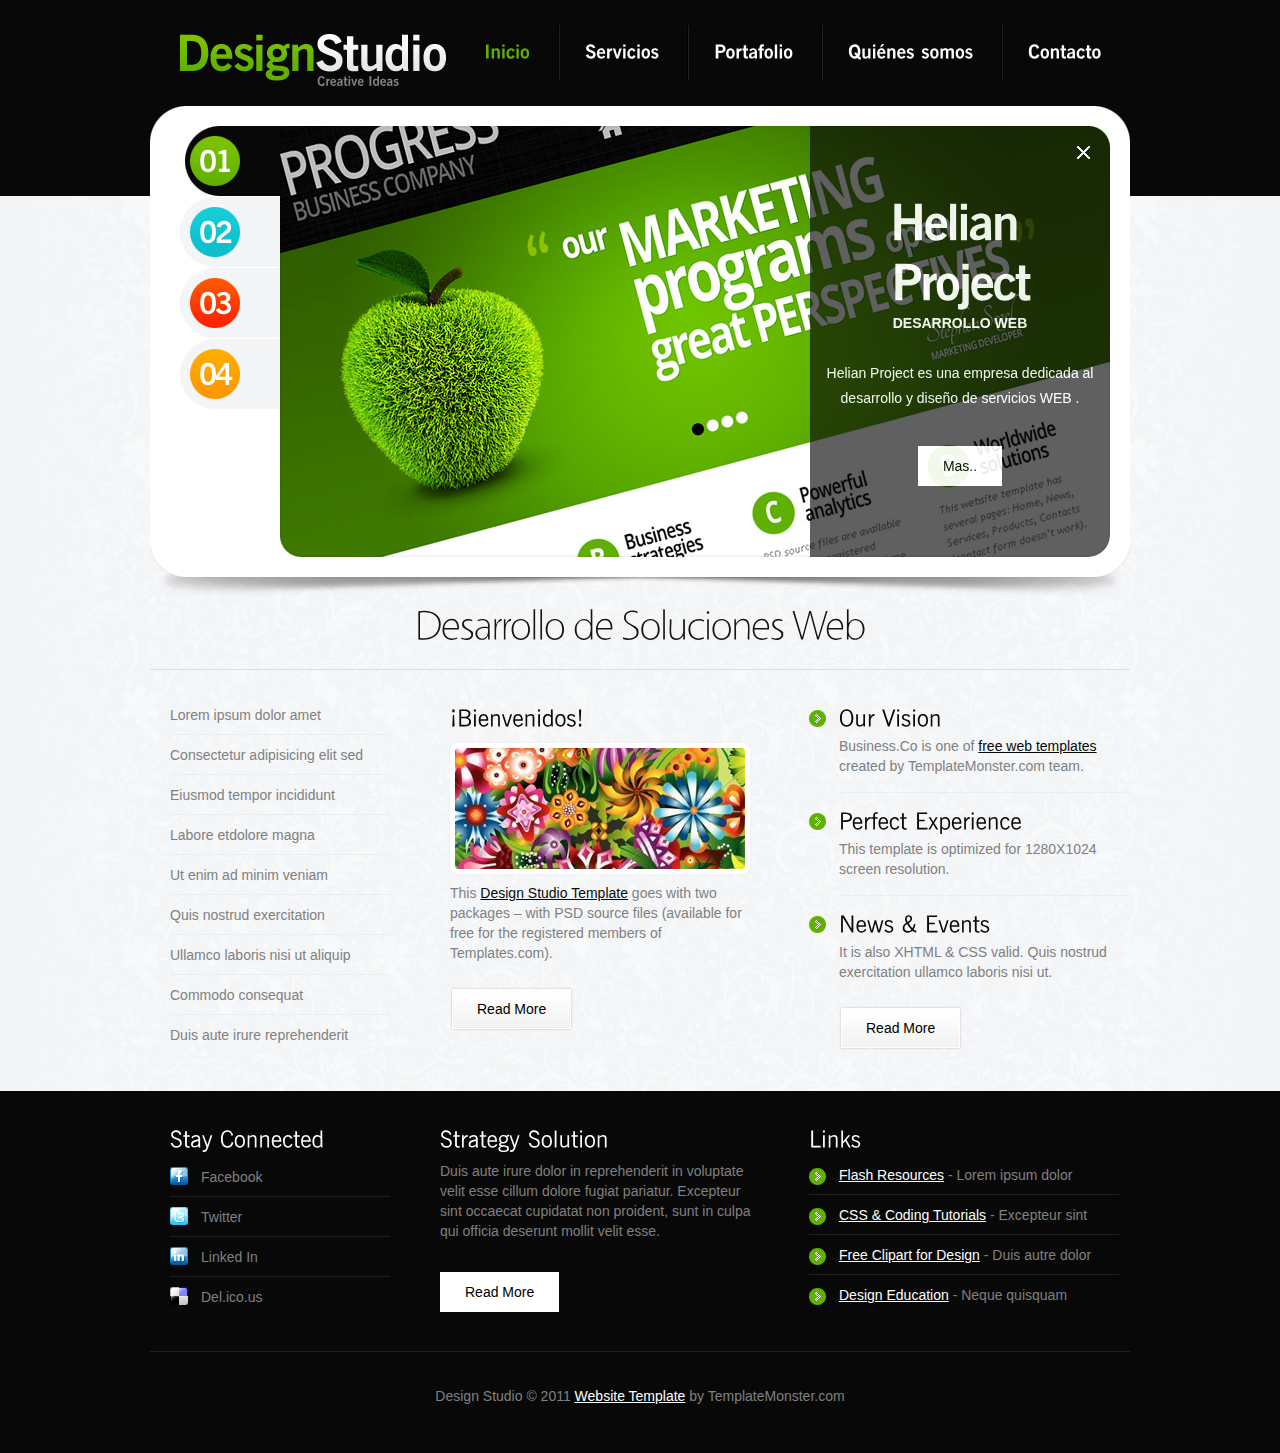
<file: index.html>
﻿<!DOCTYPE html>
<html lang="en">
	<head>
		<title>Helian - Desarrollo Web </title>
		<meta charset="utf-8">
		<link rel="stylesheet" href="css/reset.css" type="text/css" media="screen">
		<link rel="stylesheet" href="css/style.css" type="text/css" media="screen">
		<link rel="stylesheet" href="css/layout.css" type="text/css" media="screen">   
		<script src="js/jquery-1.6.3.min.js" type="text/javascript"></script>
		<script src="js/cufon-yui.js" type="text/javascript"></script>
		<script src="js/cufon-replace.js" type="text/javascript"></script>
		<script src="js/NewsGoth_400.font.js" type="text/javascript"></script>
		<script src="js/NewsGoth_700.font.js" type="text/javascript"></script>
		<script src="js/Vegur_300.font.js" type="text/javascript"></script> 
		<script src="js/FF-cash.js" type="text/javascript"></script>
		<script src="js/jquery.easing.1.3.js" type="text/javascript"></script>
		<script src="js/tms-0.3.js" type="text/javascript"></script>
		<script src="js/tms_presets.js" type="text/javascript"></script>
		<script type="text/javascript">
			$(function() { 
				$('.close').bind('click', function(){
					$(this).parent().show().fadeOut(500);
				});
			}); 
		</script>
		<!--[if lt IE 7]>
		<div style=' clear: both; text-align:center; position: relative;'>
			<a href="http://windows.microsoft.com/en-US/internet-explorer/products/ie/home?ocid=ie6_countdown_bannercode">
				<img src="http://storage.ie6countdown.com/assets/100/images/banners/warning_bar_0000_us.jpg" border="0" height="42" width="820" alt="You are using an outdated browser. For a faster, safer browsing experience, upgrade for free today." />
			</a>
		</div>
		<![endif]-->
		<!--[if lt IE 9]>
			<script type="text/javascript" src="js/html5.js"></script>
			<link rel="stylesheet" href="css/ie.css" type="text/css" media="screen">
		<![endif]-->
	</head>
	<body id="page1">
	<!--==============================header=================================-->
		<header>
			<div class="main">
				<div class="wrapper">
					<h1>
						<a href="index.html">DesignStudio</a>
						<strong>Creative Ideas</strong>
					</h1>
					<nav>
						<ul class="menu">
							<li><a class="active" href="index.html">Inicio</a></li>
                            <li><a href="services.html">Servicios</a></li>
							<li><a href="gallery.html">Portafolio</a></li>
							<li><a href="privacy.html">Quiénes somos</a></li>
                            <li><a href="contacts.html">Contacto</a></li>
						</ul>
					</nav>
				</div>
			</div><div class="ic">More Website Templates @ TemplateMonster.com - October 31, 2011!</div>
		</header>
	<!--==============================content================================-->
		<section id="content">
			<div class="main">
				<div class="slider-wrapper">
					<div class="slider">
						<ul class="items">
							<li>
								<img src="images/slider-img1.jpg" alt="" />
								<strong class="banner">
									<a class="close" href="#">x</a>
									<strong>Helian <br>Project</strong>
									<span>Desarrollo WEB</span>
									<b class="margin-bot">Helian Project es una empresa dedicada al desarrollo y dise&ntilde;o de servicios WEB .</b>
									<a class="button2" href="#">Mas..</a>
								</strong>
							</li>
							<li>
								<img src="images/slider-img2.jpg" alt="" />
								<strong class="banner">
									<a class="close" href="#">x</a>
									<strong>SpaSalon</strong>
									<span>popular Procedures</span>
									<b class="margin-bot">Quis nostrud exercitation ullamco laboris nisi ut aliquip ex ea commodo consequat duis aute irure dolor in reprehenderit<br> in voluptate velit.</b>
									<a class="button2" href="#">Read More</a>
								</strong>
							</li>
							<li>
								<img src="images/slider-img3.jpg" alt="" />
								<strong class="banner">
									<a class="close" href="#">x</a>
									<strong>GoodCook</strong>
									<span>Online cooking recipes</span>
									<b class="margin-bot">Esse cillum dolore eu fugiat nulla pariatur excepteur sint occaecat cupidatat non proident, sunt in culpa qui officia <br>deserunt mollit anim.</b>
									<a class="button2" href="#">Read More</a>
								</strong>
							</li>
							<li>
								<img src="images/slider-img4.jpg" alt="" />
								<strong class="banner">
									<a class="close" href="#">x</a>
									<strong>HandyMan</strong>
									<span>Home Services</span>
									<b class="margin-bot">At vero eos et accusamus et iusto odio dignissimos ducimus qui blanditiis praesentium voluptatum deleniti atque corrupti quos dolores et quas.</b>
									<a class="button2" href="#">Read More</a>
								</strong>
							</li>
						</ul>
					</div>
					<ul class="pagination">
						<li><a class="item-1" href=""><strong>01</strong></a></li>
						<li><a class="item-2" href=""><strong>02</strong></a></li>
						<li><a class="item-3" href=""><strong>03</strong></a></li>
						<li><a class="item-4" href=""><strong>04</strong></a></li>
					</ul>
				</div>
				<div class="border-bot1 img-indent-bot">
					<h2>Desarrollo de Soluciones Web</strong></h2>
				</div>
				<div class="wrapper">
					<article class="col-1">
						<div class="indent-left">
							<ul class="list-1">
								<li><a href="#">Lorem ipsum dolor amet</a></li>
								<li><a href="#">Consectetur adipisicing elit sed</a></li>
								<li><a href="#">Eiusmod tempor incididunt</a></li>
								<li><a href="#">Labore etdolore magna</a></li>
								<li><a href="#">Ut enim ad minim veniam</a></li>
								<li><a href="#">Quis nostrud exercitation</a></li>
								<li><a href="#">Ullamco laboris nisi ut aliquip</a></li>
								<li><a href="#">Commodo consequat</a></li>
								<li class="last-item"><a href="#">Duis aute irure reprehenderit</a></li>
							</ul>
						</div>
					</article>
					<article class="col-2">
						<h3>¡Bienvenidos!</h3>
						<div class="p1">
							<figure class="img-border"><img src="images/page1-img1.jpg" alt="" /></figure>
							<div class="clear"></div>
						</div>
						<p class="img-indent-bot">This <a href="http://blog.templatemonster.com/2011/10/31/free-website-template-slider-design-studio/">Design Studio Template</a> goes with two packages &#8211; with PSD source files (available for free for the registered members of Templates.com).</p>
						<a class="button" href="#">Read More</a>
					</article>
					<article class="col-3">
						<div class="indent-top">
							<ul class="list-2">
								<li>
									<a class="item" href="#">Our Vision</a>
									<span>Business.Co is one of <a href="http://blog.templatemonster.com/free-website-templates/" target="_blank">free web templates</a> created by TemplateMonster.com team. </span>
								</li>
								<li>
									<a class="item" href="#">Perfect Experience</a>
									<span>This template is optimized for 1280X1024 screen resolution.</span>
								</li>
								<li class="last-item">
									<a class="item" href="#">News &amp; Events</a>
									<span>It is also XHTML &amp; CSS valid. Quis nostrud exercitation ullamco laboris nisi ut.</span>
									<a class="button" href="#">Read More</a>
								</li>
							</ul>
						</div>
					</article>
				</div>
			</div>
		</section>
	<!--==============================footer=================================-->
		<footer>
			<div class="main">
				<div class="wrapper border-bot2 margin-bot">
					<article class="fcol-1">
						<div class="indent-left">
							<h3 class="color-1">Stay Connected</h3>
							<ul class="list-services">
								<li><a href="#">Facebook</a></li>
								<li><a class="it-2" href="#">Twitter</a></li>
								<li><a class="it-3" href="#">Linked In</a></li>
								<li class="last-item"><a class="it-4" href="#">Del.ico.us</a></li>
							</ul>
						</div>
					</article>
					<article class="fcol-2">
						<h3 class="color-1">Strategy Solution</h3>
						<p class="p3">Duis aute irure dolor in reprehenderit in voluptate velit esse cillum dolore fugiat pariatur. Excepteur sint occaecat cupidatat non proident, sunt in culpa qui officia deserunt mollit velit esse.</p>
						<a class="button2" href="#">Read More</a>
					</article>
					<article class="fcol-3">
						<h3 class="color-1">Links</h3>
						<ul class="list-3">
							<li><a href="#">Flash Resources</a> <span> - Lorem ipsum dolor</span></li>
							<li><a href="#">CSS &amp; Coding Tutorials</a> <span> - Excepteur sint</span></li>
							<li><a href="#">Free Clipart for Design</a> <span> - Duis autre dolor</span></li>
							<li class="last-item"><a href="#">Design Education</a> <span> - Neque quisquam</span></li>
						</ul>
					</article>
				</div>
				<div class="aligncenter">
					Design Studio &copy; 2011 <a rel="nofollow" class="color-1" href="http://www.templatemonster.com/" target="_blank">Website Template</a> by TemplateMonster.com
				</div>
			</div>
		</footer>
		<script type="text/javascript"> Cufon.now(); </script>
		<script type="text/javascript">
			$(window).load(function() {
				$('.slider')._TMS({
					duration:800,
					easing:'easeOutQuart',
					preset:'diagonalExpand',
					slideshow:7000,
					pagNums:false,
					pagination:'.pagination',
					banners:'fade',
					pauseOnHover:true,
					waitBannerAnimation:true
				});
			});
		</script>
	</body>
</html>
</file>
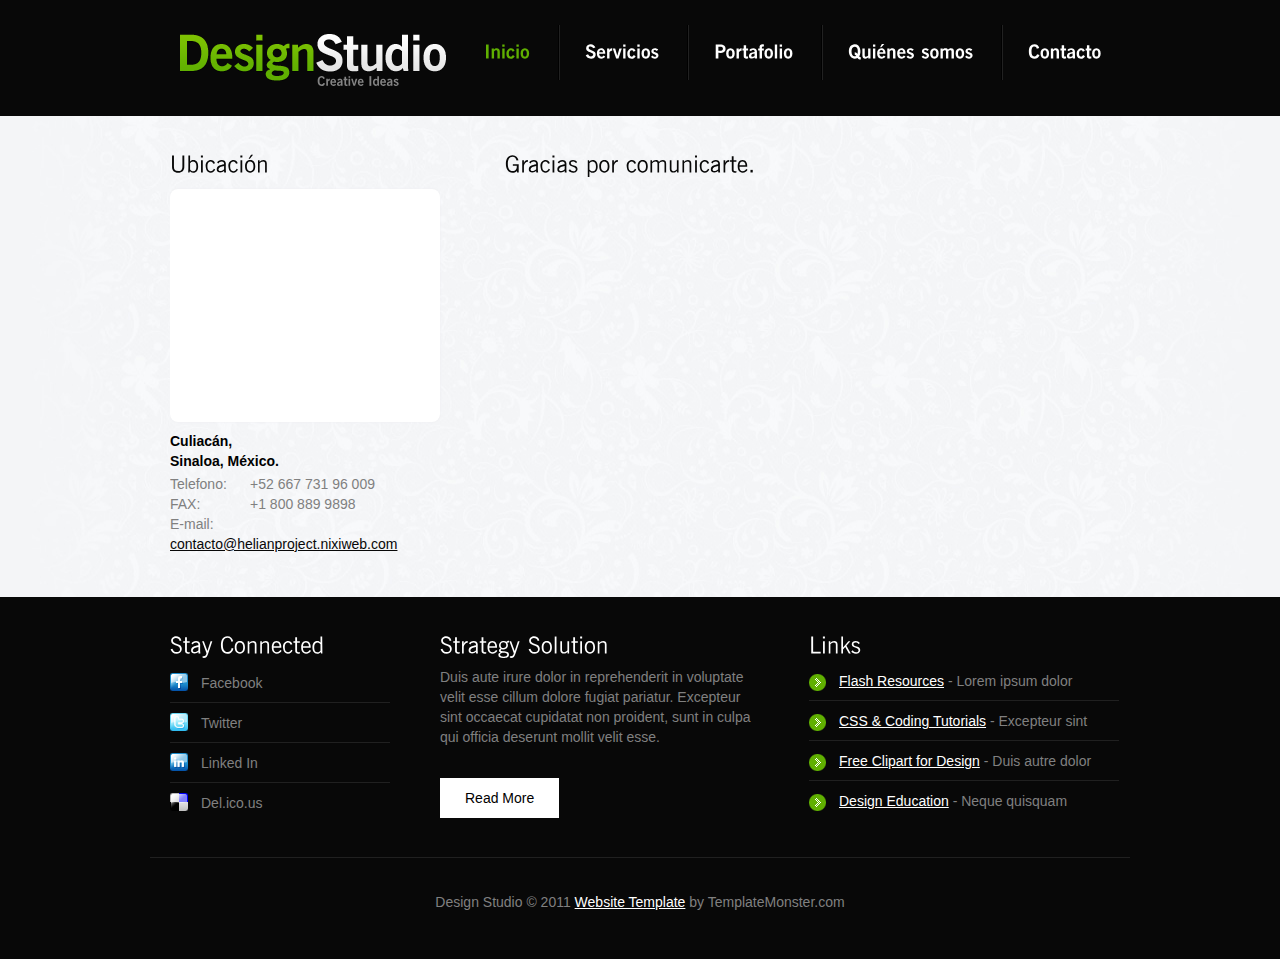
<file: confirm_send_email.html>
<!DOCTYPE html>
<html lang="es">
	<head>
		<title></title>
		<meta charset="utf-8">
		<link rel="stylesheet" href="css/reset.css" type="text/css" media="screen">
		<link rel="stylesheet" href="css/style.css" type="text/css" media="screen">
		<link rel="stylesheet" href="css/layout.css" type="text/css" media="screen">   
		<script src="js/jquery-1.6.3.min.js" type="text/javascript"></script>
		<script src="js/cufon-yui.js" type="text/javascript"></script>
		<script src="js/cufon-replace.js" type="text/javascript"></script>
		<script src="js/NewsGoth_400.font.js" type="text/javascript"></script>
		<script src="js/NewsGoth_700.font.js" type="text/javascript"></script>
		<script src="js/Vegur_300.font.js" type="text/javascript"></script> 
		<script src="js/FF-cash.js" type="text/javascript"></script>
		<script type="text/javascript" src="js/jquery.googlemaps1.01.js"></script>
		
		<script type="text/javascript" src="http://maps.google.com/maps/api/js?sensor=false&amp;language=es"></script>
    	<script type="text/javascript" src="js/map.js"></script>
		<!--[if lt IE 7]>
		<div style=' clear: both; text-align:center; position: relative;'>
			<a href="http://windows.microsoft.com/en-US/internet-explorer/products/ie/home?ocid=ie6_countdown_bannercode">
				<img src="http://storage.ie6countdown.com/assets/100/images/banners/warning_bar_0000_us.jpg" border="0" height="42" width="820" alt="You are using an outdated browser. For a faster, safer browsing experience, upgrade for free today." />
			</a>
		</div>
		<![endif]-->
		<!--[if lt IE 9]>
			<script type="text/javascript" src="js/html5.js"></script>
			<link rel="stylesheet" href="css/ie.css" type="text/css" media="screen">
		<![endif]-->
	</head>
	<body id="page5">
<!--==============================header=================================-->
		<header>
			<div class="main">
				<div class="wrapper">
					<h1>
						<a href="index.html">DesignStudio</a>
						<strong>Creative Ideas</strong>
					</h1>
					<nav>
						<ul class="menu">
							<li><a class="active" href="index.html">Inicio</a></li>
                            <li><a href="services.html">Servicios</a></li>
							<li><a href="gallery.html">Portafolio</a></li>
							<li><a href="privacy.html">Quiénes somos</a></li>
                            <li><a href="contacts.html">Contacto</a></li>
						</ul>
					</nav>
				</div>
			</div><div class="ic">More Website Templates @ TemplateMonster.com - October 31, 2011!</div>
		</header>
<!--==============================content================================-->
		<section id="content">
			<div class="main">
				<div class="indent-left">
					<div class="wrapper">
						<article class="col-1">
							<h3>Ubicación</h3>
							<div class="p1">
								<figure class="img-border">
									<div id="map_canvas"></div>
								</figure>
								<div class="clear"></div>
							</div>
							<dl>
								<dt>Culiacán,<br>Sinaloa, México.</dt>
								<dd><span>Telefono:</span>+52 667 731 96 009</dd>
								<dd><span>FAX:</span>  +1 800 889 9898</dd>
								<dd><span>E-mail:</span> <a class="link-2" href="#">contacto@helianproject.nixiweb.com</a></dd>
							</dl>
						</article>
						<article class="col-2">
							<h3>Gracias por comunicarte.</h3>
							
						</article>
					</div>
				</div>
			</div>
		</section>
<!--==============================footer=================================-->
		<footer>
			<div class="main">
				<div class="wrapper border-bot2 margin-bot">
					<article class="fcol-1">
						<div class="indent-left">
							<h3 class="color-1">Stay Connected</h3>
							<ul class="list-services">
								<li><a href="#">Facebook</a></li>
								<li><a class="it-2" href="#">Twitter</a></li>
								<li><a class="it-3" href="#">Linked In</a></li>
								<li class="last-item"><a class="it-4" href="#">Del.ico.us</a></li>
							</ul>
						</div>
					</article>
					<article class="fcol-2">
						<h3 class="color-1">Strategy Solution</h3>
						<p class="p3">Duis aute irure dolor in reprehenderit in voluptate velit esse cillum dolore fugiat pariatur. Excepteur sint occaecat cupidatat non proident, sunt in culpa qui officia deserunt mollit velit esse.</p>
						<a class="button2" href="#">Read More</a>
					</article>
					<article class="fcol-3">
						<h3 class="color-1">Links</h3>
						<ul class="list-3">
							<li><a href="#">Flash Resources</a> <span> - Lorem ipsum dolor</span></li>
							<li><a href="#">CSS &amp; Coding Tutorials</a> <span> - Excepteur sint</span></li>
							<li><a href="#">Free Clipart for Design</a> <span> - Duis autre dolor</span></li>
							<li class="last-item"><a href="#">Design Education</a> <span> - Neque quisquam</span></li>
						</ul>
					</article>
				</div>
				<div class="aligncenter">
					Design Studio &copy; 2011 <a rel="nofollow" class="color-1" href="http://www.templatemonster.com/" target="_blank">Website Template</a> by TemplateMonster.com
				</div>
			</div>
		</footer>
		<script type="text/javascript"> Cufon.now(); </script>
	</body>
</html>
</file>
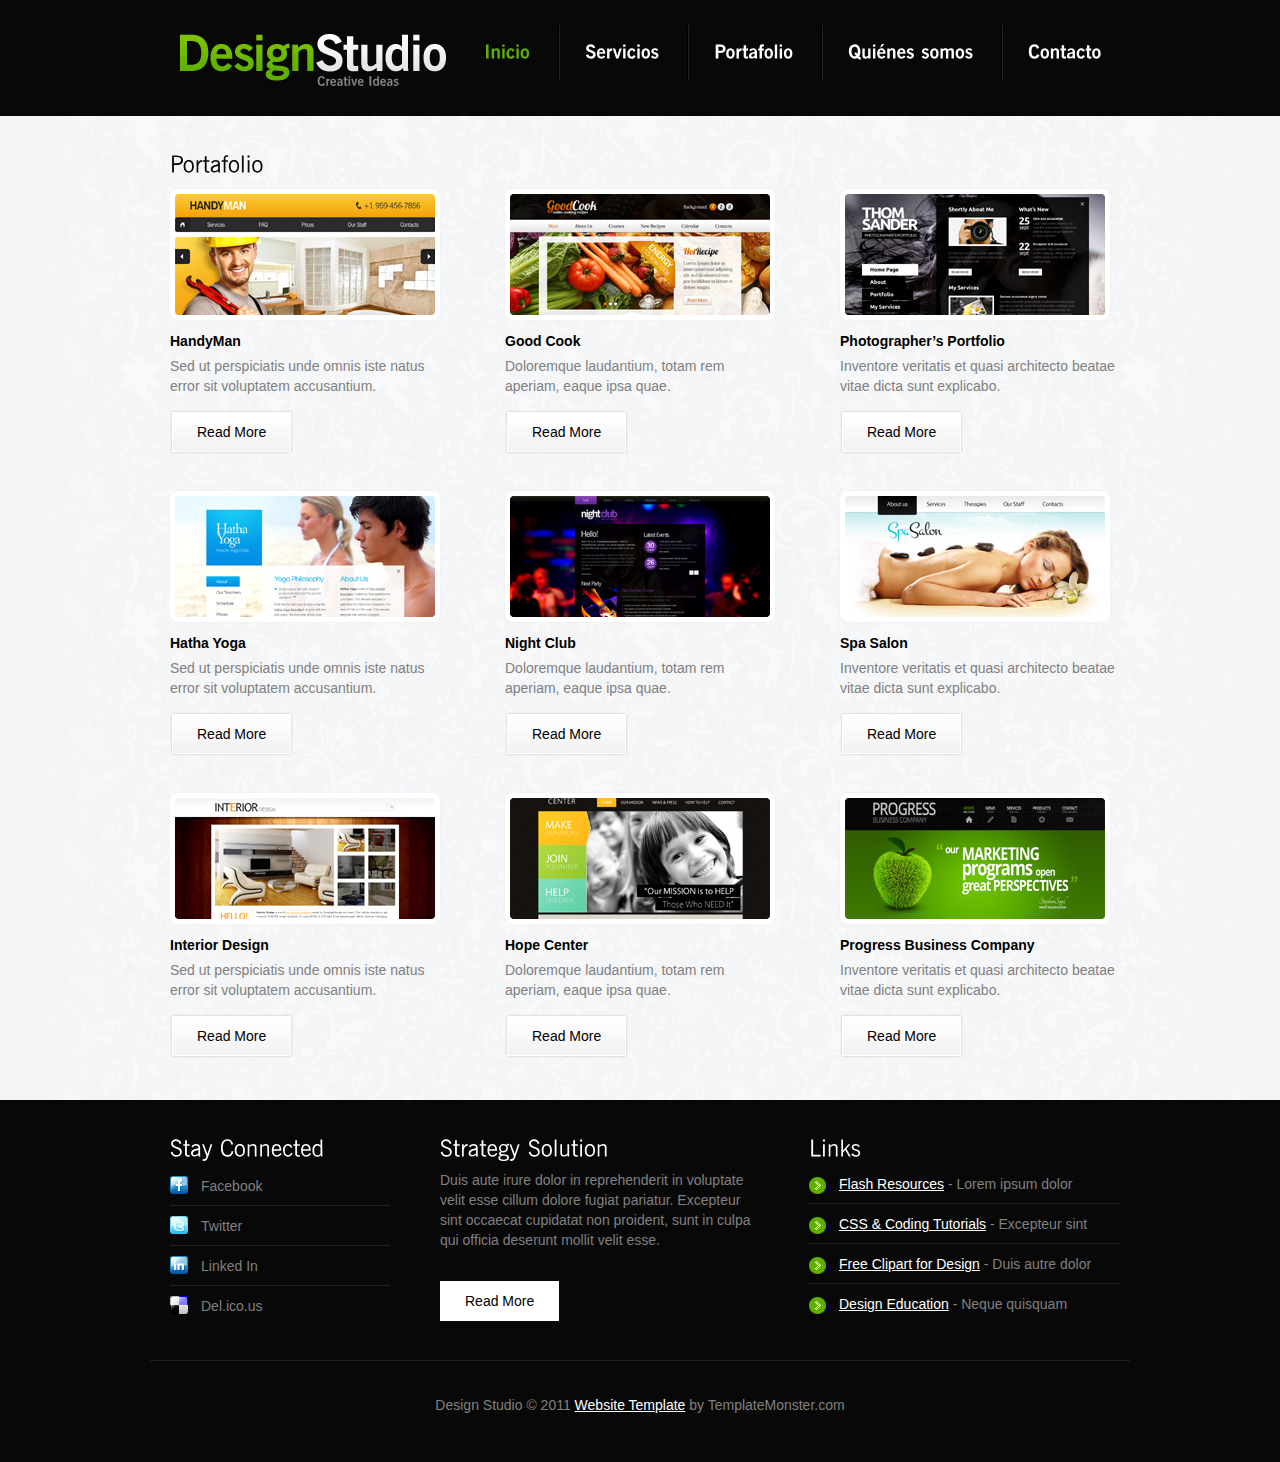
<file: gallery.html>
<!DOCTYPE html>
<html lang="en">
	<head>
		<title></title>
		<meta charset="utf-8">
		<link rel="stylesheet" href="css/reset.css" type="text/css" media="screen">
		<link rel="stylesheet" href="css/style.css" type="text/css" media="screen">
		<link rel="stylesheet" href="css/layout.css" type="text/css" media="screen">   
		<script src="js/jquery-1.6.3.min.js" type="text/javascript"></script>
		<script src="js/cufon-yui.js" type="text/javascript"></script>
		<script src="js/cufon-replace.js" type="text/javascript"></script>
		<script src="js/NewsGoth_400.font.js" type="text/javascript"></script>
		<script src="js/NewsGoth_700.font.js" type="text/javascript"></script>
		<script src="js/Vegur_300.font.js" type="text/javascript"></script> 
		<script src="js/FF-cash.js" type="text/javascript"></script>
		<!--[if lt IE 7]>
		<div style=' clear: both; text-align:center; position: relative;'>
			<a href="http://windows.microsoft.com/en-US/internet-explorer/products/ie/home?ocid=ie6_countdown_bannercode">
				<img src="http://storage.ie6countdown.com/assets/100/images/banners/warning_bar_0000_us.jpg" border="0" height="42" width="820" alt="You are using an outdated browser. For a faster, safer browsing experience, upgrade for free today." />
			</a>
		</div>
		<![endif]-->
		<!--[if lt IE 9]>
			<script type="text/javascript" src="js/html5.js"></script>
			<link rel="stylesheet" href="css/ie.css" type="text/css" media="screen">
		<![endif]-->
	</head>
	<body id="page3">
	<!--==============================header=================================-->
		<header>
			<div class="main">
				<div class="wrapper">
					<h1>
						<a href="index.html">DesignStudio</a>
						<strong>Creative Ideas</strong>
					</h1>
					<nav>
						<ul class="menu">
							<li><a class="active" href="index.html">Inicio</a></li>
                            <li><a href="services.html">Servicios</a></li>
							<li><a href="gallery.html">Portafolio</a></li>
							<li><a href="privacy.html">Quiénes somos</a></li>
                            <li><a href="contacts.html">Contacto</a></li>
						</ul>
					</nav>
				</div>
			</div>
		</header>
	<!--==============================content================================-->
		<section id="content">
			<div class="main">
				<div class="indent-left">
					<h3>Portafolio</h3>
					<div class="wrapper margin-bot">
						<article class="col-1">
							<div class="prev-indent-bot">
								<figure class="img-border"><a href="#"><img src="images/page3-img1.jpg" alt="" /></a></figure>
								<div class="clear"></div>
							</div>
							<h6>HandyMan</h6>
							<p class="p2">Sed ut perspiciatis unde omnis iste natus error sit voluptatem accusantium.</p>
							<a class="button" href="#">Read More</a>
						</article>
						<article class="col-1">
							<div class="prev-indent-bot">
								<figure class="img-border"><a href="#"><img src="images/page3-img2.jpg" alt="" /></a></figure>
								<div class="clear"></div>
							</div>
							<h6>Good Cook</h6>
							<p class="p2">Doloremque laudantium, totam rem aperiam, eaque ipsa quae.</p>
							<a class="button" href="#">Read More</a>
						</article>
						<article class="col-2">
							<div class="prev-indent-bot">
								<figure class="img-border"><a href="#"><img src="images/page3-img3.jpg" alt="" /></a></figure>
								<div class="clear"></div>
							</div>
							<h6>Photographer’s Portfolio</h6>
							<p class="p2">Inventore veritatis et quasi architecto beatae vitae dicta sunt explicabo.</p>
							<a class="button" href="#">Read More</a>
						</article>
					</div>
					<div class="wrapper margin-bot">
						<article class="col-1">
							<div class="prev-indent-bot">
								<figure class="img-border"><a href="#"><img src="images/page3-img4.jpg" alt="" /></a></figure>
								<div class="clear"></div>
							</div>
							<h6>Hatha Yoga</h6>
							<p class="p2">Sed ut perspiciatis unde omnis iste natus error sit voluptatem accusantium.</p>
							<a class="button" href="#">Read More</a>
						</article>
						<article class="col-1">
							<div class="prev-indent-bot">
								<figure class="img-border"><a href="#"><img src="images/page3-img5.jpg" alt="" /></a></figure>
								<div class="clear"></div>
							</div>
							<h6>Night Club</h6>
							<p class="p2">Doloremque laudantium, totam rem aperiam, eaque ipsa quae.</p>
							<a class="button" href="#">Read More</a>
						</article>
						<article class="col-2">
							<div class="prev-indent-bot">
								<figure class="img-border"><a href="#"><img src="images/page3-img6.jpg" alt="" /></a></figure>
								<div class="clear"></div>
							</div>
							<h6>Spa Salon</h6>
							<p class="p2">Inventore veritatis et quasi architecto beatae vitae dicta sunt explicabo.</p>
							<a class="button" href="#">Read More</a>
						</article>
					</div>
					<div class="wrapper">
						<article class="col-1">
							<div class="prev-indent-bot">
								<figure class="img-border"><a href="#"><img src="images/page3-img7.jpg" alt="" /></a></figure>
								<div class="clear"></div>
							</div>
							<h6>Interior Design</h6>
							<p class="p2">Sed ut perspiciatis unde omnis iste natus error sit voluptatem accusantium.</p>
							<a class="button" href="#">Read More</a>
						</article>
						<article class="col-1">
							<div class="prev-indent-bot">
								<figure class="img-border"><a href="#"><img src="images/page3-img8.jpg" alt="" /></a></figure>
								<div class="clear"></div>
							</div>
							<h6>Hope Center</h6>
							<p class="p2">Doloremque laudantium, totam rem aperiam, eaque ipsa quae.</p>
							<a class="button" href="#">Read More</a>
						</article>
						<article class="col-2">
							<div class="prev-indent-bot">
								<figure class="img-border"><a href="#"><img src="images/page3-img9.jpg" alt="" /></a></figure>
								<div class="clear"></div>
							</div>
							<h6>Progress Business Company</h6>
							<p class="p2">Inventore veritatis et quasi architecto beatae vitae dicta sunt explicabo.</p>
							<a class="button" href="#">Read More</a>
						</article>
					</div>
				</div>
			</div>
		</section>
	<!--==============================footer=================================-->
		<footer>
			<div class="main">
				<div class="wrapper border-bot2 margin-bot">
					<article class="fcol-1">
						<div class="indent-left">
							<h3 class="color-1">Stay Connected</h3>
							<ul class="list-services">
								<li><a href="#">Facebook</a></li>
								<li><a class="it-2" href="#">Twitter</a></li>
								<li><a class="it-3" href="#">Linked In</a></li>
								<li class="last-item"><a class="it-4" href="#">Del.ico.us</a></li>
							</ul>
						</div>
					</article>
					<article class="fcol-2">
						<h3 class="color-1">Strategy Solution</h3>
						<p class="p3">Duis aute irure dolor in reprehenderit in voluptate velit esse cillum dolore fugiat pariatur. Excepteur sint occaecat cupidatat non proident, sunt in culpa qui officia deserunt mollit velit esse.</p>
						<a class="button2" href="#">Read More</a>
					</article>
					<article class="fcol-3">
						<h3 class="color-1">Links</h3>
						<ul class="list-3">
							<li><a href="#">Flash Resources</a> <span> - Lorem ipsum dolor</span></li>
							<li><a href="#">CSS &amp; Coding Tutorials</a> <span> - Excepteur sint</span></li>
							<li><a href="#">Free Clipart for Design</a> <span> - Duis autre dolor</span></li>
							<li class="last-item"><a href="#">Design Education</a> <span> - Neque quisquam</span></li>
						</ul>
					</article>
				</div>
				<div class="aligncenter">
					Design Studio &copy; 2011 <a rel="nofollow" class="color-1" href="http://www.templatemonster.com/" target="_blank">Website Template</a> by TemplateMonster.com
				</div>
			</div>
		</footer>
		<script type="text/javascript"> Cufon.now(); </script>
	</body>
</html>
</file>
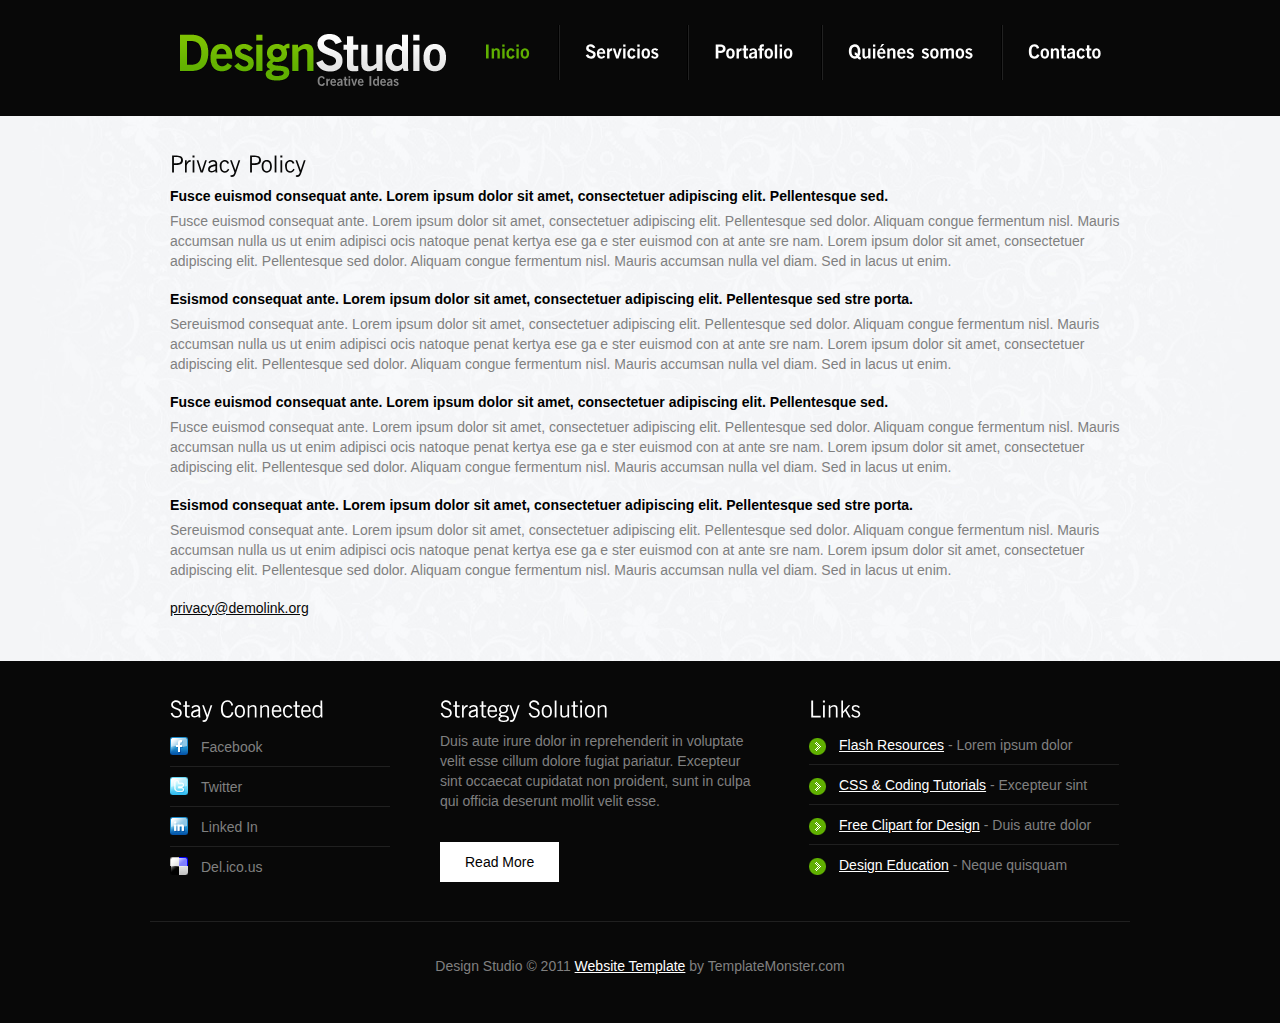
<file: privacy.html>
<!DOCTYPE html>
<html lang="en">
	<head>
		<title></title>
		<meta charset="utf-8">
		<link rel="stylesheet" href="css/reset.css" type="text/css" media="screen">
		<link rel="stylesheet" href="css/style.css" type="text/css" media="screen">
		<link rel="stylesheet" href="css/layout.css" type="text/css" media="screen">   
		<script src="js/jquery-1.6.3.min.js" type="text/javascript"></script>
		<script src="js/cufon-yui.js" type="text/javascript"></script>
		<script src="js/cufon-replace.js" type="text/javascript"></script>
		<script src="js/NewsGoth_400.font.js" type="text/javascript"></script>
		<script src="js/NewsGoth_700.font.js" type="text/javascript"></script>
		<script src="js/Vegur_300.font.js" type="text/javascript"></script> 
		<script src="js/FF-cash.js" type="text/javascript"></script>
		<!--[if lt IE 7]>
		<div style=' clear: both; text-align:center; position: relative;'>
			<a href="http://windows.microsoft.com/en-US/internet-explorer/products/ie/home?ocid=ie6_countdown_bannercode">
				<img src="http://storage.ie6countdown.com/assets/100/images/banners/warning_bar_0000_us.jpg" border="0" height="42" width="820" alt="You are using an outdated browser. For a faster, safer browsing experience, upgrade for free today." />
			</a>
		</div>
		<![endif]-->
		<!--[if lt IE 9]>
			<script type="text/javascript" src="js/html5.js"></script>
			<link rel="stylesheet" href="css/ie.css" type="text/css" media="screen">
		<![endif]-->
	</head>
	<body id="page4">
	<!--==============================header=================================-->
		<header>
			<div class="main">
				<div class="wrapper">
					<h1>
						<a href="index.html">DesignStudio</a>
						<strong>Creative Ideas</strong>
					</h1>
					<nav>
						<ul class="menu">
							<li><a class="active" href="index.html">Inicio</a></li>
                            <li><a href="services.html">Servicios</a></li>
							<li><a href="gallery.html">Portafolio</a></li>
							<li><a href="privacy.html">Quiénes somos</a></li>
                            <li><a href="contacts.html">Contacto</a></li>
						</ul>
					</nav>
				</div>
			</div><div class="ic">More Website Templates @ TemplateMonster.com - October 31, 2011!</div>
		</header>
	<!--==============================content================================-->
		<section id="content">
			<div class="main">
				<div class="indent-left">
					<h3>Privacy Policy</h3>
					<h6>Fusce euismod consequat ante. Lorem ipsum dolor sit amet, consectetuer adipiscing elit. Pellentesque sed.</h6>
					<p>Fusce euismod consequat ante. Lorem ipsum dolor sit amet, consectetuer adipiscing elit. Pellentesque sed dolor. Aliquam congue fermentum nisl. Mauris accumsan nulla us ut enim adipisci ocis natoque penat kertya ese ga e ster euismod con at ante sre nam. Lorem ipsum dolor sit amet, consectetuer adipiscing elit. Pellentesque sed dolor. Aliquam congue fermentum nisl. Mauris accumsan nulla vel diam. Sed in lacus ut enim.</p>
					<h6>Esismod consequat ante. Lorem ipsum dolor sit amet, consectetuer adipiscing elit. Pellentesque sed stre porta.</h6>
					<p>Sereuismod consequat ante. Lorem ipsum dolor sit amet, consectetuer adipiscing elit. Pellentesque sed dolor. Aliquam congue fermentum nisl. Mauris accumsan nulla us ut enim adipisci ocis natoque penat kertya ese ga e ster euismod con at ante sre nam. Lorem ipsum dolor sit amet, consectetuer adipiscing elit. Pellentesque sed dolor. Aliquam congue fermentum nisl. Mauris accumsan nulla vel diam. Sed in lacus ut enim.</p>
					<h6>Fusce euismod consequat ante. Lorem ipsum dolor sit amet, consectetuer adipiscing elit. Pellentesque sed.</h6>
					<p>Fusce euismod consequat ante. Lorem ipsum dolor sit amet, consectetuer adipiscing elit. Pellentesque sed dolor. Aliquam congue fermentum nisl. Mauris accumsan nulla us ut enim adipisci ocis natoque penat kertya ese ga e ster euismod con at ante sre nam. Lorem ipsum dolor sit amet, consectetuer adipiscing elit. Pellentesque sed dolor. Aliquam congue fermentum nisl. Mauris accumsan nulla vel diam. Sed in lacus ut enim.</p>
					<h6>Esismod consequat ante. Lorem ipsum dolor sit amet, consectetuer adipiscing elit. Pellentesque sed stre porta.</h6>
					<p>Sereuismod consequat ante. Lorem ipsum dolor sit amet, consectetuer adipiscing elit. Pellentesque sed dolor. Aliquam congue fermentum nisl. Mauris accumsan nulla us ut enim adipisci ocis natoque penat kertya ese ga e ster euismod con at ante sre nam. Lorem ipsum dolor sit amet, consectetuer adipiscing elit. Pellentesque sed dolor. Aliquam congue fermentum nisl. Mauris accumsan nulla vel diam. Sed in lacus ut enim.</p>
					<a href="#">privacy@demolink.org</a>
				</div>
			</div>
		</section>
	<!--==============================footer=================================-->
		<footer>
			<div class="main">
				<div class="wrapper border-bot2 margin-bot">
					<article class="fcol-1">
						<div class="indent-left">
							<h3 class="color-1">Stay Connected</h3>
							<ul class="list-services">
								<li><a href="#">Facebook</a></li>
								<li><a class="it-2" href="#">Twitter</a></li>
								<li><a class="it-3" href="#">Linked In</a></li>
								<li class="last-item"><a class="it-4" href="#">Del.ico.us</a></li>
							</ul>
						</div>
					</article>
					<article class="fcol-2">
						<h3 class="color-1">Strategy Solution</h3>
						<p class="p3">Duis aute irure dolor in reprehenderit in voluptate velit esse cillum dolore fugiat pariatur. Excepteur sint occaecat cupidatat non proident, sunt in culpa qui officia deserunt mollit velit esse.</p>
						<a class="button2" href="#">Read More</a>
					</article>
					<article class="fcol-3">
						<h3 class="color-1">Links</h3>
						<ul class="list-3">
							<li><a href="#">Flash Resources</a> <span> - Lorem ipsum dolor</span></li>
							<li><a href="#">CSS &amp; Coding Tutorials</a> <span> - Excepteur sint</span></li>
							<li><a href="#">Free Clipart for Design</a> <span> - Duis autre dolor</span></li>
							<li class="last-item"><a href="#">Design Education</a> <span> - Neque quisquam</span></li>
						</ul>
					</article>
				</div>
				<div class="aligncenter">
					Design Studio &copy; 2011 <a rel="nofollow" class="color-1" href="http://www.templatemonster.com/" target="_blank">Website Template</a> by TemplateMonster.com
				</div>
			</div>
		</footer>
		<script type="text/javascript"> Cufon.now(); </script>
	</body>
</html>
</file>
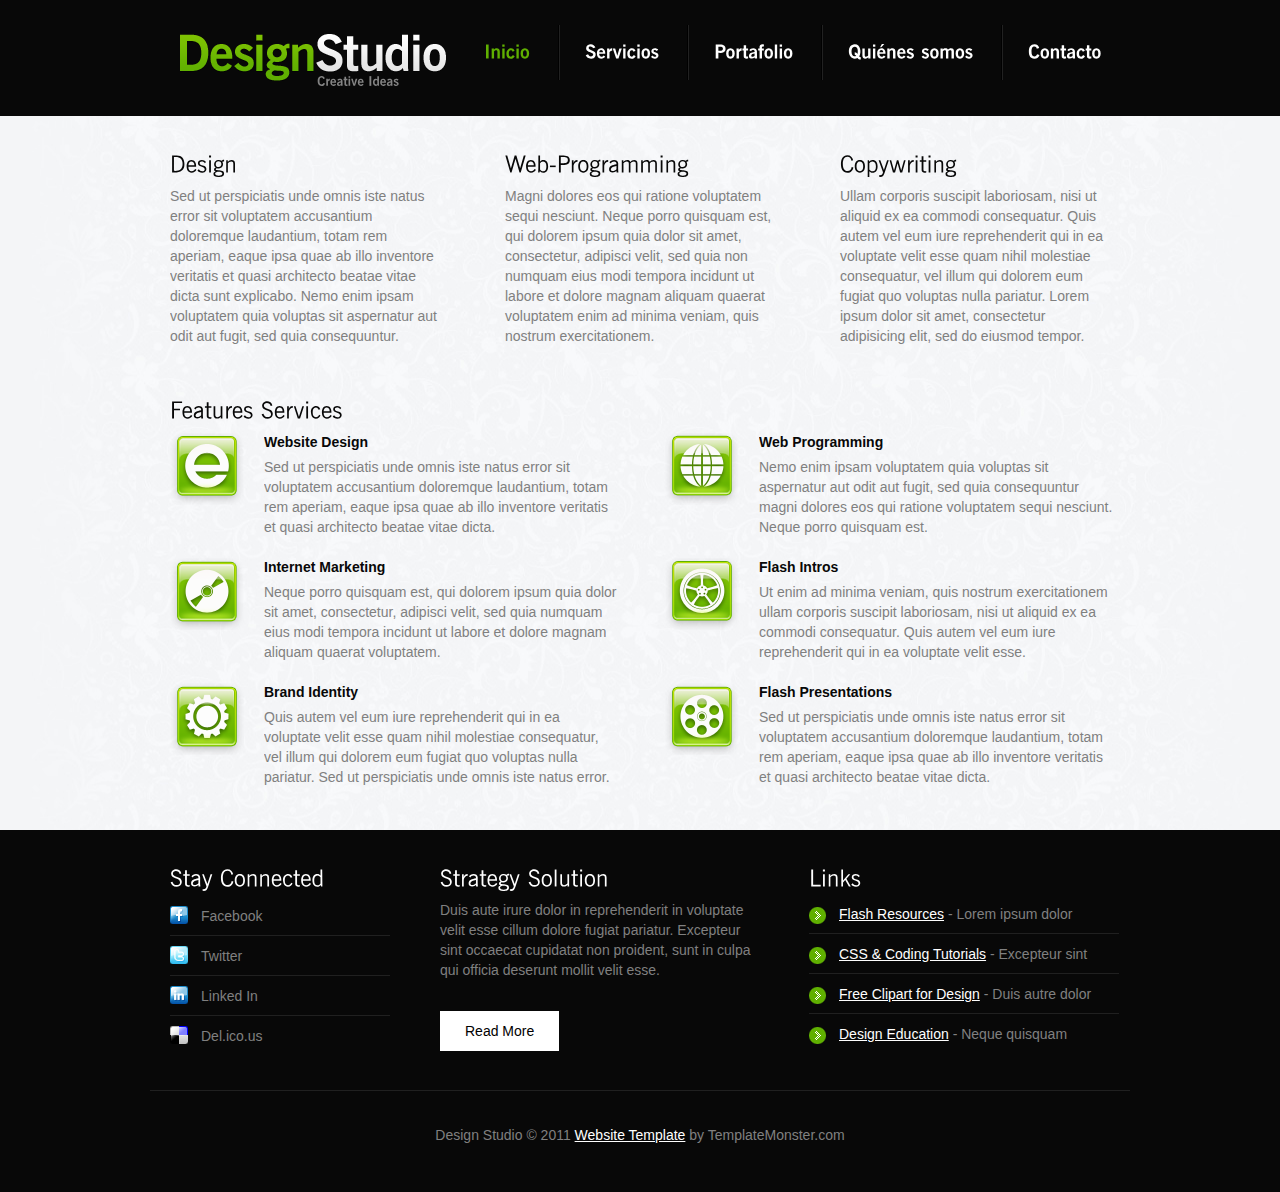
<file: services.html>
<!DOCTYPE html>
<html lang="en">
	<head>
		<title></title>
		<meta charset="utf-8">
		<link rel="stylesheet" href="css/reset.css" type="text/css" media="screen">
		<link rel="stylesheet" href="css/style.css" type="text/css" media="screen">
		<link rel="stylesheet" href="css/layout.css" type="text/css" media="screen">   
		<script src="js/jquery-1.6.3.min.js" type="text/javascript"></script>
		<script src="js/cufon-yui.js" type="text/javascript"></script>
		<script src="js/cufon-replace.js" type="text/javascript"></script>
		<script src="js/NewsGoth_400.font.js" type="text/javascript"></script>
		<script src="js/NewsGoth_700.font.js" type="text/javascript"></script>
		<script src="js/Vegur_300.font.js" type="text/javascript"></script> 
		<script src="js/FF-cash.js" type="text/javascript"></script>
		<!--[if lt IE 7]>
		<div style=' clear: both; text-align:center; position: relative;'>
			<a href="http://windows.microsoft.com/en-US/internet-explorer/products/ie/home?ocid=ie6_countdown_bannercode">
				<img src="http://storage.ie6countdown.com/assets/100/images/banners/warning_bar_0000_us.jpg" border="0" height="42" width="820" alt="You are using an outdated browser. For a faster, safer browsing experience, upgrade for free today." />
			</a>
		</div>
		<![endif]-->
		<!--[if lt IE 9]>
			<script type="text/javascript" src="js/html5.js"></script>
			<link rel="stylesheet" href="css/ie.css" type="text/css" media="screen">
		<![endif]-->
	</head>
	<body id="page2">
	<!--==============================header=================================-->
		<header>
			<div class="main">
				<div class="wrapper">
					<h1>
						<a href="index.html">DesignStudio</a>
						<strong>Creative Ideas</strong>
					</h1>
					<nav>
						<ul class="menu">
							<li><a class="active" href="index.html">Inicio</a></li>
                            <li><a href="services.html">Servicios</a></li>
							<li><a href="gallery.html">Portafolio</a></li>
							<li><a href="privacy.html">Quiénes somos</a></li>
                            <li><a href="contacts.html">Contacto</a></li>
						</ul>
					</nav>
				</div>
			</div><div class="ic">More Website Templates @ TemplateMonster.com - October 31, 2011!</div>
		</header>
	<!--==============================content================================-->
		<section id="content">
			<div class="main">
				<div class="indent-left">
					<div class="wrapper p4">
						<article class="col-1">
							<h3>Design</h3>
							Sed ut perspiciatis unde omnis iste natus error sit voluptatem accusantium doloremque laudantium, totam rem aperiam, eaque ipsa quae ab illo inventore veritatis et quasi architecto beatae vitae dicta sunt explicabo. Nemo enim ipsam voluptatem quia voluptas sit aspernatur aut odit aut fugit, sed quia consequuntur.
						</article>
						<article class="col-1">
							<h3>Web-Programming</h3>
							Magni dolores eos qui ratione voluptatem sequi nesciunt. Neque porro quisquam est, qui dolorem ipsum quia dolor sit amet, consectetur, adipisci velit, sed quia non numquam eius modi tempora incidunt ut labore et dolore magnam aliquam quaerat voluptatem enim ad minima veniam, quis nostrum exercitationem.
						</article>
						<article class="col-2">
							<h3>Copywriting</h3>
							Ullam corporis suscipit laboriosam, nisi ut aliquid ex ea commodi consequatur. Quis autem vel eum iure reprehenderit qui in ea voluptate velit esse quam nihil molestiae consequatur, vel illum qui dolorem eum fugiat quo voluptas nulla pariatur. Lorem ipsum dolor sit amet, consectetur adipisicing elit, sed do eiusmod tempor.
						</article>
					</div>
					<h3>Features Services</h3>
					<div class="wrapper">
						<article class="col-3">
							<div class="wrapper indent-bot">
								<figure class="img-indent"><img src="images/page2-img1.png" alt="" /></figure>
								<div class="extra-wrap">
									<h6><a class="link" href="#">Website Design</a></h6>
									Sed ut perspiciatis unde omnis iste natus error sit voluptatem accusantium doloremque laudantium, totam rem aperiam, eaque ipsa quae ab illo inventore veritatis et quasi architecto beatae vitae dicta.
								</div>
							</div>
							<div class="wrapper indent-bot">
								<figure class="img-indent"><img src="images/page2-img3.png" alt="" /></figure>
								<div class="extra-wrap">
									<h6><a class="link" href="#">Internet Marketing</a></h6>
									Neque porro quisquam est, qui dolorem ipsum quia dolor sit amet, consectetur, adipisci velit, sed quia numquam eius modi tempora incidunt ut labore et dolore magnam aliquam quaerat voluptatem.
								</div>
							</div>
							<div class="wrapper">
								<figure class="img-indent"><img src="images/page2-img5.png" alt="" /></figure>
								<div class="extra-wrap">
									<h6><a class="link" href="#">Brand Identity</a></h6>
									Quis autem vel eum iure reprehenderit qui in ea voluptate velit esse quam nihil molestiae consequatur, vel illum qui dolorem eum fugiat quo voluptas nulla pariatur. Sed ut perspiciatis unde omnis iste natus error.
								</div>
							</div>
						</article>
						<article class="col-4">
							<div class="wrapper indent-bot">
								<figure class="img-indent"><img src="images/page2-img2.png" alt="" /></figure>
								<div class="extra-wrap">
									<h6><a class="link" href="#">Web Programming</a></h6>
									Nemo enim ipsam voluptatem quia voluptas sit aspernatur aut odit aut fugit, sed quia consequuntur magni dolores eos qui ratione voluptatem sequi nesciunt. Neque porro quisquam est.
								</div>
							</div>
							<div class="wrapper indent-bot">
								<figure class="img-indent"><img src="images/page2-img4.png" alt="" /></figure>
								<div class="extra-wrap">
									<h6><a class="link" href="#">Flash Intros</a></h6>
									Ut enim ad minima veniam, quis nostrum exercitationem ullam corporis suscipit laboriosam, nisi ut aliquid ex ea commodi consequatur. Quis autem vel eum iure reprehenderit qui in ea voluptate velit esse.
								</div>
							</div>
							<div class="wrapper">
								<figure class="img-indent"><img src="images/page2-img6.png" alt="" /></figure>
								<div class="extra-wrap">
									<h6><a class="link" href="#">Flash Presentations</a></h6>
									Sed ut perspiciatis unde omnis iste natus error sit voluptatem accusantium doloremque laudantium, totam rem aperiam, eaque ipsa quae ab illo inventore veritatis et quasi architecto beatae vitae dicta.
								</div>
							</div>
						</article>
					</div>
				</div>
			</div>
		</section>
	<!--==============================footer=================================-->
		<footer>
			<div class="main">
				<div class="wrapper border-bot2 margin-bot">
					<article class="fcol-1">
						<div class="indent-left">
							<h3 class="color-1">Stay Connected</h3>
							<ul class="list-services">
								<li><a href="#">Facebook</a></li>
								<li><a class="it-2" href="#">Twitter</a></li>
								<li><a class="it-3" href="#">Linked In</a></li>
								<li class="last-item"><a class="it-4" href="#">Del.ico.us</a></li>
							</ul>
						</div>
					</article>
					<article class="fcol-2">
						<h3 class="color-1">Strategy Solution</h3>
						<p class="p3">Duis aute irure dolor in reprehenderit in voluptate velit esse cillum dolore fugiat pariatur. Excepteur sint occaecat cupidatat non proident, sunt in culpa qui officia deserunt mollit velit esse.</p>
						<a class="button2" href="#">Read More</a>
					</article>
					<article class="fcol-3">
						<h3 class="color-1">Links</h3>
						<ul class="list-3">
							<li><a href="#">Flash Resources</a> <span> - Lorem ipsum dolor</span></li>
							<li><a href="#">CSS &amp; Coding Tutorials</a> <span> - Excepteur sint</span></li>
							<li><a href="#">Free Clipart for Design</a> <span> - Duis autre dolor</span></li>
							<li class="last-item"><a href="#">Design Education</a> <span> - Neque quisquam</span></li>
						</ul>
					</article>
				</div>
				<div class="aligncenter">
					Design Studio &copy; 2011 <a rel="nofollow" class="color-1" href="http://www.templatemonster.com/" target="_blank">Website Template</a> by TemplateMonster.com
				</div>
			</div>
		</footer>
		<script type="text/javascript"> Cufon.now(); </script>
	</body>
</html>
</file>
<file: css/style.css>
/* Getting the new tags to behave */
article, aside, audio, canvas, command, datalist, details, embed, figcaption, figure, footer, header, hgroup, keygen, meter, nav, output, progress, section, source, video {display:block}
mark, rp, rt, ruby, summary, time {display:inline}

/* Global properties ======================================================== */
html {width:100%}
body {font-family:Arial, Helvetica, sans-serif;font-size:100%;color:#808080;min-width:980px;background:#080808}
.ic, .ic a {border:0;float:right;background:#fff;color:#f00;width:50%;line-height:10px;font-size:10px;margin:-220% 0 0 0;overflow:hidden;padding:0}
.main {width:980px;padding:0;margin:0 auto;font-size:0.875em;line-height:1.428em}
a {color:#080808;outline:none}
a:hover {text-decoration:none}
.col-1, .col-2, .col-3, .col-4 {float:left}
.fcol-1, .fcol-2, .fcol-3 {float:left}
.fcol-1 {width:240px;margin-right:50px}
.fcol-2 {width:319px;margin-right:50px}
.fcol-3 {width:310px}
.wrapper {width:100%;overflow:hidden}
.extra-wrap {overflow:hidden}
.clear {
	clear: both;
	display: block;
	overflow: hidden;
	visibility: hidden;
	width: 0;
	height: 0;
}
 
p {margin-bottom:18px}
.p1 {margin-bottom:8px}
.p2 {margin-bottom:15px}
.p3 {margin-bottom:30px}
.p4 {margin-bottom:40px}
.p5 {margin-bottom:50px}

.reg {text-transform:uppercase}

.fleft {float:left}
.fright {float:right}

.alignright {text-align:right}
.aligncenter {text-align:center}

.it {font-style:italic}

.color-1 {color:#fff}
.color-2 {color:#000}
.color-3 {color:#666}

/*********************************boxes**********************************/
.indent-top {padding-top:10px}
.indent-left {padding-left:20px}
.indent-left2 {padding-left:30px}
.indent-right {padding-right:50px}

.indent-bot {margin-bottom:20px}
.indent-bot2 {margin-bottom:30px}
.indent-bot3 {margin-bottom:45px}

.prev-indent-bot {margin-bottom:10px}
.img-indent-bot {margin-bottom:25px}
.margin-bot {margin-bottom:35px}

.img-indent {float:left;margin:0 20px 0px 0}	
.img-indent2 {float:left;margin:0 13px 0px 0}	
.img-indent-r {float:right;margin:0 0px 0px 40px}	

.img-border {
	float:left;
	padding:5px;
	background:#fff;
	box-shadow: 0px 0px 2px #ebecee;
	border-radius:8px;
	margin-top:2px;
	margin-bottom:2px;
}

.buttons a:hover {cursor:pointer}

.menu li a,
.list-1 li a,
.list-2 li a.item,
.list-services li  a,
.link,
.button,
.button2,
h1 a {text-decoration:none}	

/*********************************header*************************************/
header {
	width:100%;
	min-height:116px;
}
	#page1 header {min-height:196px}

h1 {
	padding:34px 0 0 30px;
	position:relative;
	float:left;
}
	h1 a {
		display:block;
		width:266px;
		height:47px;
		text-indent:-9999px;
		background:url(../images/logo.png) 0 0 no-repeat;
	}
	h1 strong {
		display:inline-block;
		font-size:13px;
		line-height:2em;
		color:#848484;
		margin-top:-13px;
		padding-left:137px;
	}
	
/***** menu *****/
.menu {
	padding:25px 0 0 0;
	float:right;
}
.menu li {
	float:left;
	position:relative;
	background:url(../images/menu-spacer.gif) left top no-repeat;
}
	.menu li:first-child {background:none}
.menu li a {
	display:inline-block;
	font-size:19px;
	font-weight:bold;
	line-height:2em;
	padding:8px 28px 9px 27px;
	color:#fff;
}
.menu li a.active,
.menu > li > a:hover {color:#60b001}

/***** slider *****/
.slider-wrapper {
	width:850px;
	height:470px;
	padding:20px 0 0 130px;
	margin-top:-120px;
	position:relative;
	overflow:hidden;
	background:url(../images/slider-bg.png) 0 0 no-repeat;
}
.slider {
	position:relative;
	width:830px;
	height:431px;
}
.items {display:none}

.pagination {
	position:absolute;
	left:30px;
	top:20px;
	z-index:99;
}
	.pagination li {padding-bottom:1px}
		.pagination li a {
			display:block;
			width:101px;
			height:70px;
			text-decoration:none;
			text-align:center;
			color:#fff;
			background:url(../images/pagination-a.png) left bottom no-repeat;
			position:relative;
			cursor:pointer;
		}
		.pagination li a:hover,
		.pagination li.current a {background-position:left top}
			.pagination li a strong {
				display:block;
				width:50px;
				height:50px;
				font-size:30px;
				line-height:50px;
				letter-spacing:-2px;
				position:absolute;
				left:10px;
				top:10px;
			}
			.pagination .item-1 strong {background:url(../images/pagin-1.png) 0 0 no-repeat}
			.pagination .item-2 strong {background:url(../images/pagin-2.png) 0 0 no-repeat}
			.pagination .item-3 strong {background:url(../images/pagin-3.png) 0 0 no-repeat}
			.pagination .item-4 strong {background:url(../images/pagin-4.png) 0 0 no-repeat}
			
.banner {
	width:280px;
	height:346px;
	padding:65px 10px 20px;
	color:#fff;
	font-size:14px;
	line-height:25px;
	font-weight:normal;
	text-align:center;
	background:url(../images/banner-bg.png) 0 0 no-repeat;
	border-radius:0 22px 22px 0;
	position:absolute;
	right:0;
	top:0;
	z-index:99;
}
	.banner .close {
		display:block;
		width:13px;
		height:13px;
		text-indent:-9999px;
		background:url(../images/close.gif) 0 0 no-repeat;
		cursor:pointer;
		position:absolute;
		right:20px;
		top:20px;
		z-index:99;
	}
	.banner strong {
		display:block;
		font-size:50px;
		line-height:1.2em;
		letter-spacing:-2px;
	}
	.banner span {
		display:block;
		font-weight:bold;
		text-transform:uppercase;
		margin-bottom:25px;
	}
	.banner b {
		display:block;
		font-weight:normal;
	}
	
.button2 {
	display:inline-block;
	font-size:14px;
	line-height:40px;
	padding:0 25px;
	color:#000;
	background:#fff;
}
	.button2:hover {color:#fff;background:#000}
	footer .button2:hover {background:#666}

/*********************************content*************************************/
#content {
	width:100%;
	padding:25px 0 42px;
	background:url(../images/content-bg.jpg) center -196px repeat-y #f4f5f7;
}

h2 {
	font-size:42px;
	line-height:2em;
	font-weight:300;
	color:#151515;
	text-align:center;
	letter-spacing:-2px;
	margin-top:-13px;
}
	h2 strong {display:block;margin-top:-43px}
h3 {
	font-size:23px;
	line-height:2em;
	font-weight:normal;
	color:#080808;
}
h6 {color:#000;margin-bottom:5px}

.border-bot1 {
	width:100%;
	padding-bottom:3px;
	background:url(../images/pic-3.gif) 0 bottom repeat-x;
}
.border-bot2 {
	width:100%;
	padding-bottom:35px;
	background:url(../images/pic-2.gif) 0 bottom repeat-x;
}

.button {
	display:inline-block;
	padding:0 24px;
	margin-left:2px;
	margin-bottom:2px;
	font-size:14px;
	line-height:38px;
	color:#000;
	border:1px solid #fff;
	background:url(../images/button-tail.gif) 0 0 repeat-x #f2f2f2;
	box-shadow:0 0 2px #bbb;
	cursor:pointer;
}
.button:hover {background:#60b001;color:#fff}

.list-1 li {
	line-height:20px;
	padding:10px 0;
	background:url(../images/pic-1.gif) 0 bottom repeat-x;
}
.list-1 li.last-item {background:none}
	.list-1 li a {color:#808080}
	.list-1 li a:hover {color:#60b001}

.list-2 li {
	padding:0 0 15px 30px;
	background:url(../images/marker-1.png) 0 5px no-repeat;
}
	.list-2 li a.item {
		display:inline-block;
		font-size:23px;
		line-height:1.217em;
		color:#080808;
		margin-bottom:4px;
	}
	.list-2 li a.item:hover {color:#60b001}
	.list-2 li span {
		display:block;
		padding-bottom:16px;
		background:url(../images/pic-1.gif) 0 bottom repeat-x;
	}
	.list-2 .last-item span {background:none;padding-bottom:25px}
	
.list-3 {margin-top:-7px}
.list-3 li {
	line-height:20px;
	padding:10px 0;
	background:url(../images/pic-2.gif) 0 bottom repeat-x;
}
	.list-3 li a {
		display:inline-block;
		padding-left:30px;
		color:#fff;
		background:url(../images/marker-1.png) 0 3px no-repeat;
	}
	.list-3 li span {color:#808080;display:inline-block}
	.list-3 .last-item {background:none}

.link:hover {text-decoration:underline} 

dl dt {font-weight:bold;color:#000;margin-bottom:3px}
dl span {float:left;width:80px}

#map_canvas {
	width:260px;
	height:223px;
	overflow:hidden;
}




/***** contact form *****/
#contact-form {
	position:relative;
	vertical-align:top;
	width:100%;
	z-index:1;
	}
	#contact-form fieldset {
		border:none;
		padding:0;
		}			
			#contact-form label {
				display:block;
				height:50px;
			}
			
			#contact-form input {
				width:323px;
				padding:12px 20px;
				margin:0;
				font-family:Arial, Helvetica, sans-serif;
				font-size:14px;
				line-height:1.214em;
				color:#808080;
				border:1px solid #e6e6e6;
				background:#fff;
				outline:none;
			}
			#contact-form textarea {
				overflow:auto;
				height:130px;
				width:563px;
				padding:12px 20px;
				margin:0;
				font-family:Arial, Helvetica, sans-serif;
				font-size:14px;
				line-height:1.214em;
				color:#808080;
				border:1px solid #e6e6e6;
				background:#fff;
				outline:none;
			}
		.buttons-wrapper {padding:18px 0 0 0;text-align:right}
		.buttons-wrapper a {margin-left:15px}
		
/****************************footer************************/
footer {
	width:100%;
	padding:25px 0 46px;
}

.list-services {
	margin-top:-5px;
}
	.list-services li {
		line-height:20px;
		padding:10px 0;
		background:url(../images/pic-2.gif) 0 bottom repeat-x;
	}
	.list-services li.last-item {background:none}
		.list-services li a {
			display:inline-block;
			padding-left:31px;
			color:#808080;
			background:url(../images/social-icons.png) 0 0 no-repeat;
		}
		.list-services li a.it-2 {background-position:0 -40px}
		.list-services li a.it-3 {background-position:0 -80px}
		.list-services li a.it-4 {background-position:0 -120px}
		.list-services li a:hover {color:#fff}
		/****************************** color de etiquetas formulario ******/
.label_form{
	color:#00CC00;
	font-weight:bold;
	text-shadow: 1px 1px 30px rgba(5,5,5,0.5)
	
}
</file>
<file: css/layout.css>
/****************index.html***************************/
#page1 #content {padding:30px 0 26px;}
#page1 .col-1 {width:240px; margin-right:60px;}
#page1 .col-2 {width:309px; margin-right:50px;}
#page1 .col-3 {width:320px;}

/****************services.html***************************/
#page2 .col-1 {width:270px; margin-right:65px;}
#page2 .col-2 {width:270px;}
#page2 .col-3 {width:450px; margin-right:45px;}
#page2 .col-4 {width:450px;}

/****************gallery.html***************************/
#page3 .col-1 {width:275px; margin-right:60px;}
#page3 .col-2 {width:275px;}

/****************contacts.html***************************/
#page5 .col-1 {width:275px; margin-right:60px;}
#page5 .col-2 {width:605px;}
</file>
<file: css/ie.css>
.banner {behavior: url(js/PIE.htc);}
.img-border,
.button {behavior: url(js/PIE.htc); position:relative;}
</file>
